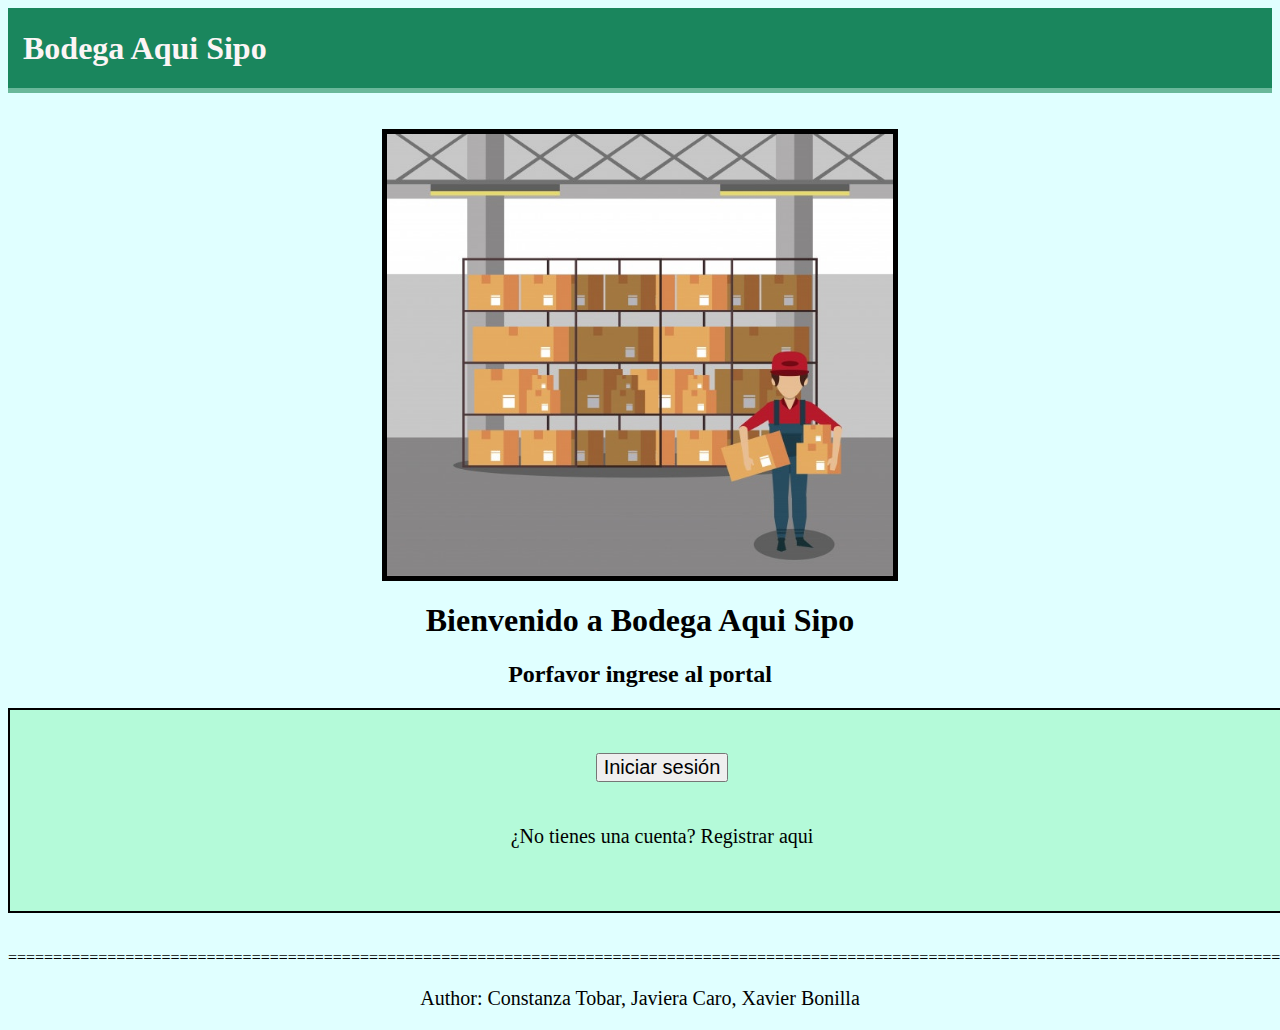
<file: index.html>
<html lang="en">

<head>
    <meta charset="UTF-8">
    <meta name="viewport" content="width=device-width, initial-scale=1.0">
    <title>Bodega Aqui Sipo</title>
    <link href="https://cdn.jsdelivr.net/npm/bootstrap@5.0.0-beta1/dist/css/bootstrap.min.css" rel="stylesheet" integrity="sha384-giJF6kkoqNQ00vy+HMDP7azOuL0xtbfIcaT9wjKHr8RbDVddVHyTfAAsrekwKmP1" crossorigin="anonymous">
    <link rel="stylesheet" href="./css/BodegaAquiSipo.css">

</head>

<body>

    <div class="navbar">
        <div class="logo">
            <h1>Bodega Aqui Sipo</h1>

        </div>

    </div>

    <span class="linea"></span>
    <br><br><img src="./img/bodega.jpg" alt="Bodeguero" width="40%" height="50%" d>
    <div id="TextoBienvenida">
        <p>
            <h1>Bienvenido a Bodega Aqui Sipo</h1>
            <h2>Porfavor ingrese al portal</h2>

        </p>
    </div>

    <div class="ingresoBienvenida responsive">
        <br><button type="button" class="btn btn-success"><a href="./loginBodeguero.html" >Iniciar sesión</a></button>
        <br><br>
        <p>
            ¿No tienes una cuenta? <a href="./registro.html">Registrar</a> aqui

        </p><br>

    </div>

    <br><br>
    <div class="separador">
        ==================================================================================================================================================================================================
    </div>
    <footer>
        <p>Author: Constanza Tobar, Javiera Caro, Xavier Bonilla </p>
        <p></p>
    </footer>

</body>

</html>
</file>
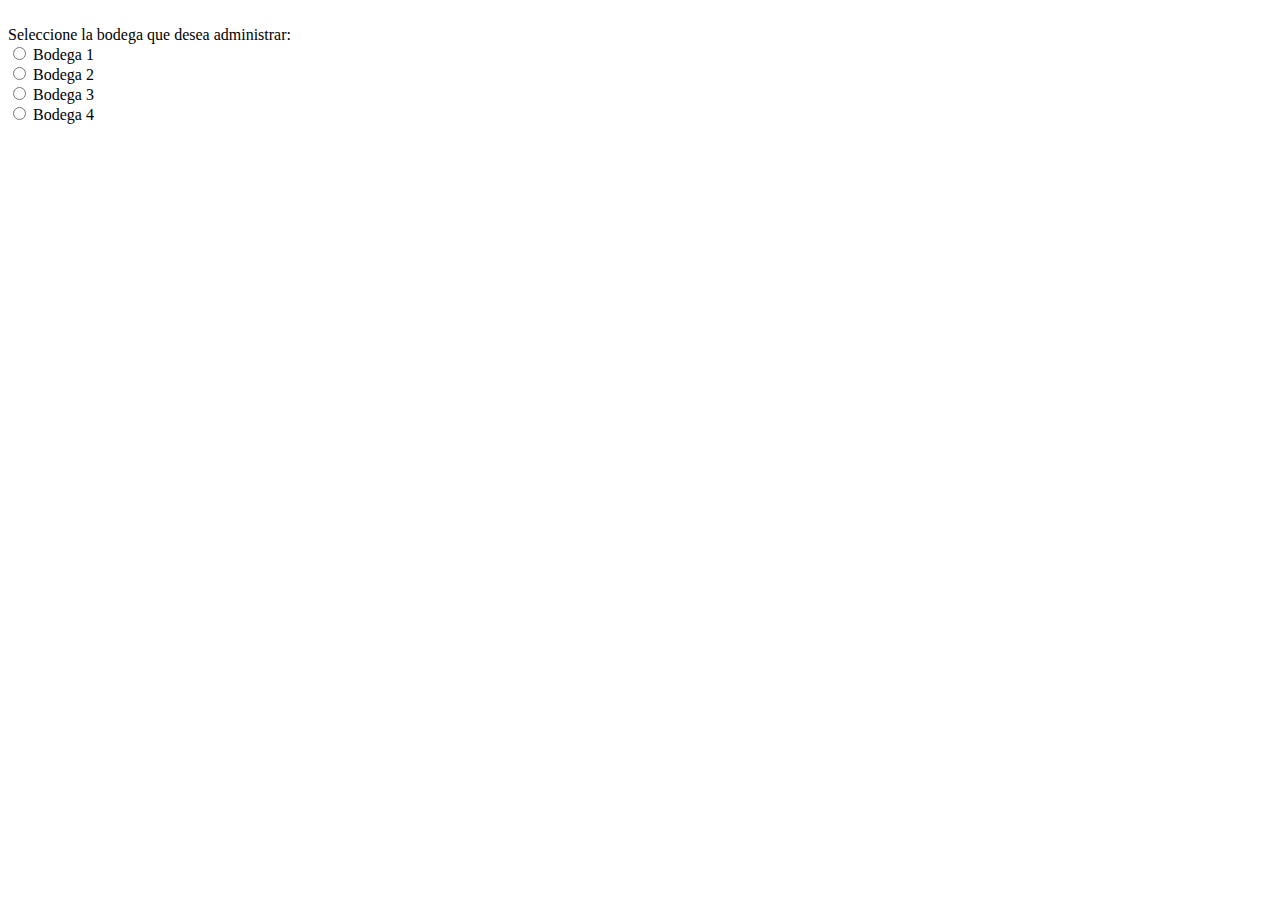
<file: Bodegas.html>
<html lang="en">
<head>
    <meta charset="UTF-8">
    <meta name="viewport" content="width=device-width, initial-scale=1.0">
    <title>Lista de Bodegas a administrar</title>
</head>
<body>
    <br>Seleccione la bodega que desea administrar: <br>
    <input type="radio" name="rdoOpcion" value=1> Bodega 1<br>
    <input type="radio" name="rdoOpcion" value=1> Bodega 2<br>
    <input type="radio" name="rdoOpcion" value=1> Bodega 3<br>
    <input type="radio" name="rdoOpcion" value=1> Bodega 4<br>
</body>
</html>
</file>
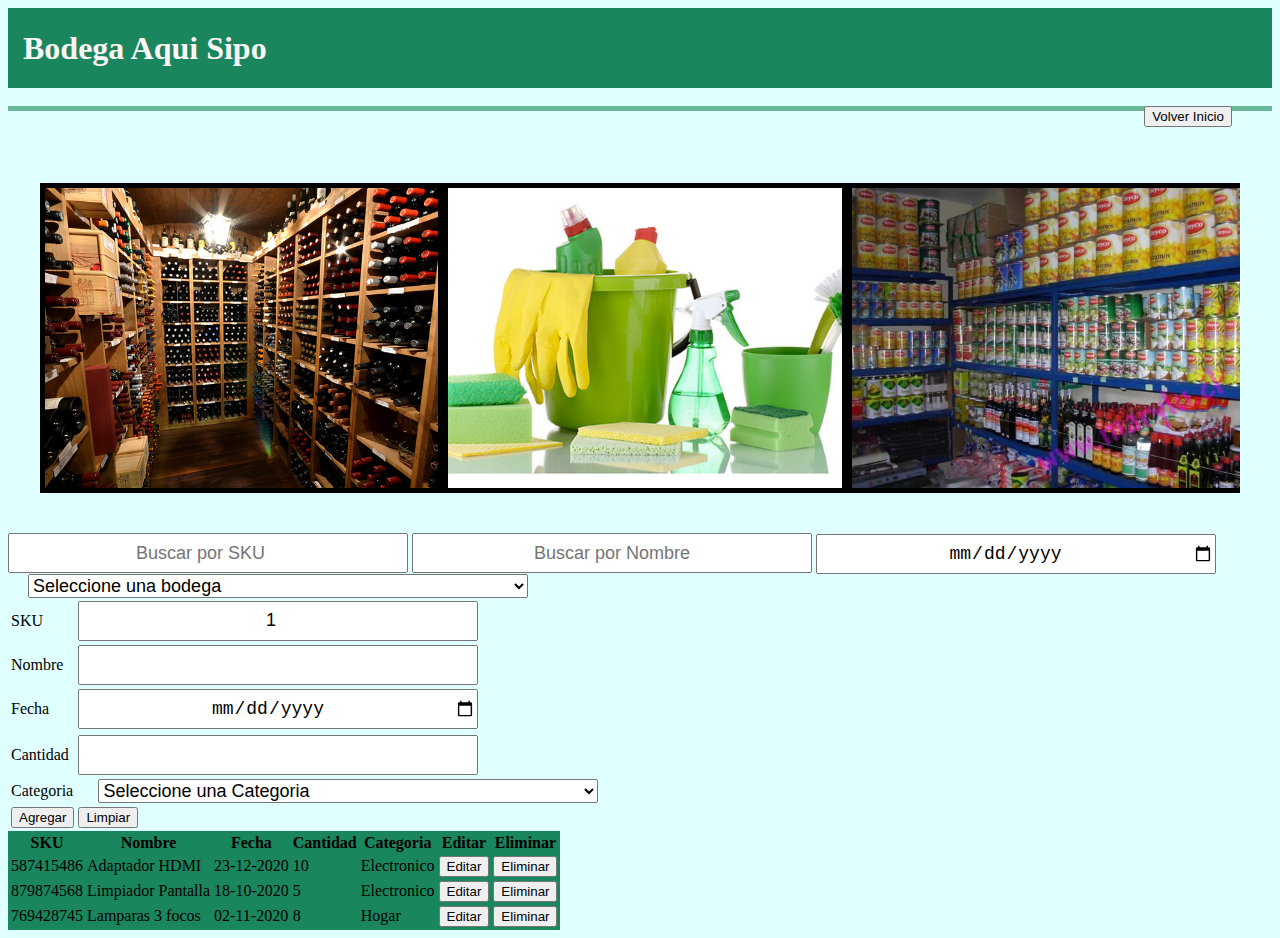
<file: listaProductos.html>
<html lang="en">

<head>
    <meta charset="UTF-8" />
    <meta name="viewport" content="width=device-width, initial-scale=1.0" />
    <title>Lista Productos</title>
    <link href="https://cdn.jsdelivr.net/npm/bootstrap@5.0.0-beta1/dist/css/bootstrap.min.css" rel="stylesheet" integrity="sha384-giJF6kkoqNQ00vy+HMDP7azOuL0xtbfIcaT9wjKHr8RbDVddVHyTfAAsrekwKmP1" crossorigin="anonymous" />
    <link rel="stylesheet" href="./css/BodegaAquiSipo.css">

</head>

<body>

    <div class="navbar">
        <div class="logo">
            <h1>Bodega Aqui Sipo</h1>

        </div>

    </div>
    <br>
    <form action="./index.html" class="btnInicio">
        <button type="submit" class="btn btn-success">Volver Inicio</button>
    </form>
    <span class="linea"></span>
    <section class="galeria">
        <a href="" src="#image2"><img src="./img/bodega-restaurante.jpg" alt=""></a>
        <a href="" src="#image3"><img src="./img/productos-de-limpieza-int2.jpg" alt=""></a>
        <a href="" src="#image4"><img src="./img/productos.jpg" alt=""></a>


    </section>

    <div class="responsive">
        <input type="number" id="myInput" onkeyup="myFunction()" placeholder="Buscar por SKU" title="Type in a name">
        <input type="text" id="myInput2" onkeyup="myFunction2()" placeholder="Buscar por Nombre" title="Type in a name">
        <input type="date" id="myInput3" onkeyup="myFunction3()" placeholder="Buscar por Fecha" title="Type in a name">

        <select name="seleccionBodega" id="slctBo" class="selector">
        <option value="1">Seleccione una bodega</option>
        <option value="2">Bodega 1</option>
        <option value="3">Bodega 2</option>
        <option value="4">Bodega 3</option>
    </select>

        <input type="hidden" id="hfRowIndex" value="" />
        <table class="table">
            <tr>
                <td>SKU</td>
                <td>
                    <input type="number" name="SKU" id="txtSku" value="1" />
                </td>
            </tr>
            <tr>
                <td>Nombre</td>
                <td>
                    <input type="text" name="Nombre" id="txtNombre" value="" />
                </td>
            </tr>
            <tr>
                <td>Fecha</td>
                <td>
                    <input type="date" name="Fecha" id="txtFecha" value="" />
                </td>
            </tr>
            <tr>
                <tr>
                    <td>Cantidad</td>
                    <td>
                        <input type="number" name="Cantidad" id="txtCantidad" value="" />
                    </td>
                </tr>
                <tr>
                    <td>Categoria</td>
                    <td>
                        <select name="seleccionBodega" id="txtCategoria" class="selector">
                    <option value="1">Seleccione una Categoria</option>
                    <option value="2">Electrónico</option>
                    <option value="3">Hogar</option>
                    <option value="4">Jardin</option>
                    <option value="5">Otro</option>
                </select>
                    </td>
                </tr>
                <tr>
                    <td>
                        <button type='button' id='btnAdd' class="btn btn-success">Agregar</button>
                        <button type='button' id='btnUpdate' style="display: none;" class="btn btn-success">Editar</button>

                    </td>
                    <td>
                        <button type='button' id='btnClear' class="btn btn-success">Limpiar</button>
                    </td>
                </tr>
        </table>
    </div>
    <table id="tblCrud" class="table">
        <thead>
            <tr>
                <th >SKU </th> 
                <th>Nombre</th>
                <th>Fecha</th>
                <th>Cantidad</th>
                <th>Categoria</th>
                <th>Editar</th>
                <th>Eliminar</th>
            </tr>
            <tr>
                <td>587415486</td>
                <td>Adaptador HDMI</td>
                <td>23-12-2020</td>
                <td>10</td>
                <td>Electronico</td>
                <td><button type="button">Editar</button></td>
                <td><button type="button">Eliminar</button></td>
            </tr>
            <tr>
                <td>879874568</td>
                <td>Limpiador Pantalla</td>
                <td>18-10-2020</td>
                <td>5</td>
                <td>Electronico</td>
                <td><button type="button">Editar</button></td>
                <td><button type="button">Eliminar</button></td>
            </tr>
            <tr>
                <td>769428745</td>
                <td>Lamparas 3 focos</td>
                <td>02-11-2020</td>
                <td>8</td>
                <td>Hogar</td>
                <td><button type="button">Editar</button></td>
                <td><button type="button">Eliminar</button></td>
            </tr>
        </thead>
        <tbody></tbody>
    </table>
    <script type="text/javascript" src="https://ajax.googleapis.com/ajax/libs/jquery/1.8.3/jquery.min.js"></script>
    <script src="js/crud.js" type="text/javascript">
    </script>
</body>

</html>
</file>
<file: css/BodegaAquiSipo.css>
a {
    color: rgb(41, 37, 37);
    text-align: center;
    font-size: 20px;
}

img {
    display: block;
    margin: auto;
    border: 5px solid black;
}

main {
    width: 100%;
    padding: 20px;
    margin: auto;
    margin-top: 100px;
}

.linea {
    background: #6ab89a;
    height: 5px;
    width: 100%;
    display: block;
}

.galeria {
    display: grid;
    grid-template-columns: repeat(auto-fit, minmax(350px, 1fr));
    width: 95%;
    margin: auto;
    grid-gap: 10px;
    padding: 40px 0;
    overflow: hidden;
}

.galeria img {
    width: 100%;
    vertical-align: top;
    height: 300px;
    object-fit: cover;
}

.contenedor__todo {
    width: 100%;
    max-width: 800px;
    margin: auto;
    position: relative;
}

.ingresoBienvenida {
    background: #b4fad9;
    text-align: center;
    font-size: 20px;
    margin-left: 455px;
    margin-right: 455px;
    border: 2px solid black;
    width: 100%;
    padding: 20px;
    margin: auto;
}

.loginUsuario {
    background-color: #b4fad9;
    text-align: center;
    border: 2px solid black;
    margin-left: 400px;
    margin-right: 400px;
    font-size: 20px;
}

#textoBienvenida {
    text-align: center;
}

.registroBode {
    background: #000000(224, 11, 189);
    text-align: center;
    border: 2px solid black;
    margin-left: 400px;
    margin-right: 400px;
    font-size: 20px;
    background-color: #b4fad9;
}

.navbar {
    height: 80px;
    background-color: #1a865d;
    color: rgb(252, 245, 245);
    display: flex;
    align-items: center;
    justify-content: space-between;
    padding-left: 15px;
}

.container {
    display: flex;
    justify-content: center;
    align-items: center;
    flex-direction: column;
}

bodega {
    background-color: #fff;
}

body {
    background-color: lightcyan;
}

a {
    text-decoration: none;
    color: rgb(0, 0, 0);
}

.button-container {
    display: grid;
    gap: 140px;
    grid-template-columns: 0.1fr 1fr;
    width: 100%;
    padding-left: 520px;
}

input {
    font-size: 18px;
    height: 40px;
    width: 400px;
    text-align: center;
}

.btnInicio {
    float: right;
    padding-right: 40px;
}

.selector {
    margin-left: 20px;
    font-size: 18px;
    width: 500px;
}

#tblCrud {
    background-color: #1a865d;
}

.formulario__register {
    background-color: #b4fad9;
}

footer {
    text-align: center;
    font-size: 20px;
}

.separador {
    text-align: center;
}

.bodegaBuscar {
    background-color: #b4fad9;
    text-align: center;
    font-size: 15px;
    width: 1000px;
    border: 2px solid black;
}

.listadoFiltro {
    background-color: #b4fad9;
    text-align: center;
    font-size: 15px;
    width: 1000px;
    border: 2px solid black;
}

@media screen and (max-width: 850px) {
    main {
        margin-top: 50px;
    }
    .loginUsuario {
        top: -10px;
        left: -5px;
        margin: auto;
    }
    .loginUsuario form {
        position: relative;
    }
    .formulario__register {
        top: -10px;
        left: -5px;
        margin: auto;
    }
    .formulario__register form {
        position: relative;
    }
}
</file>
